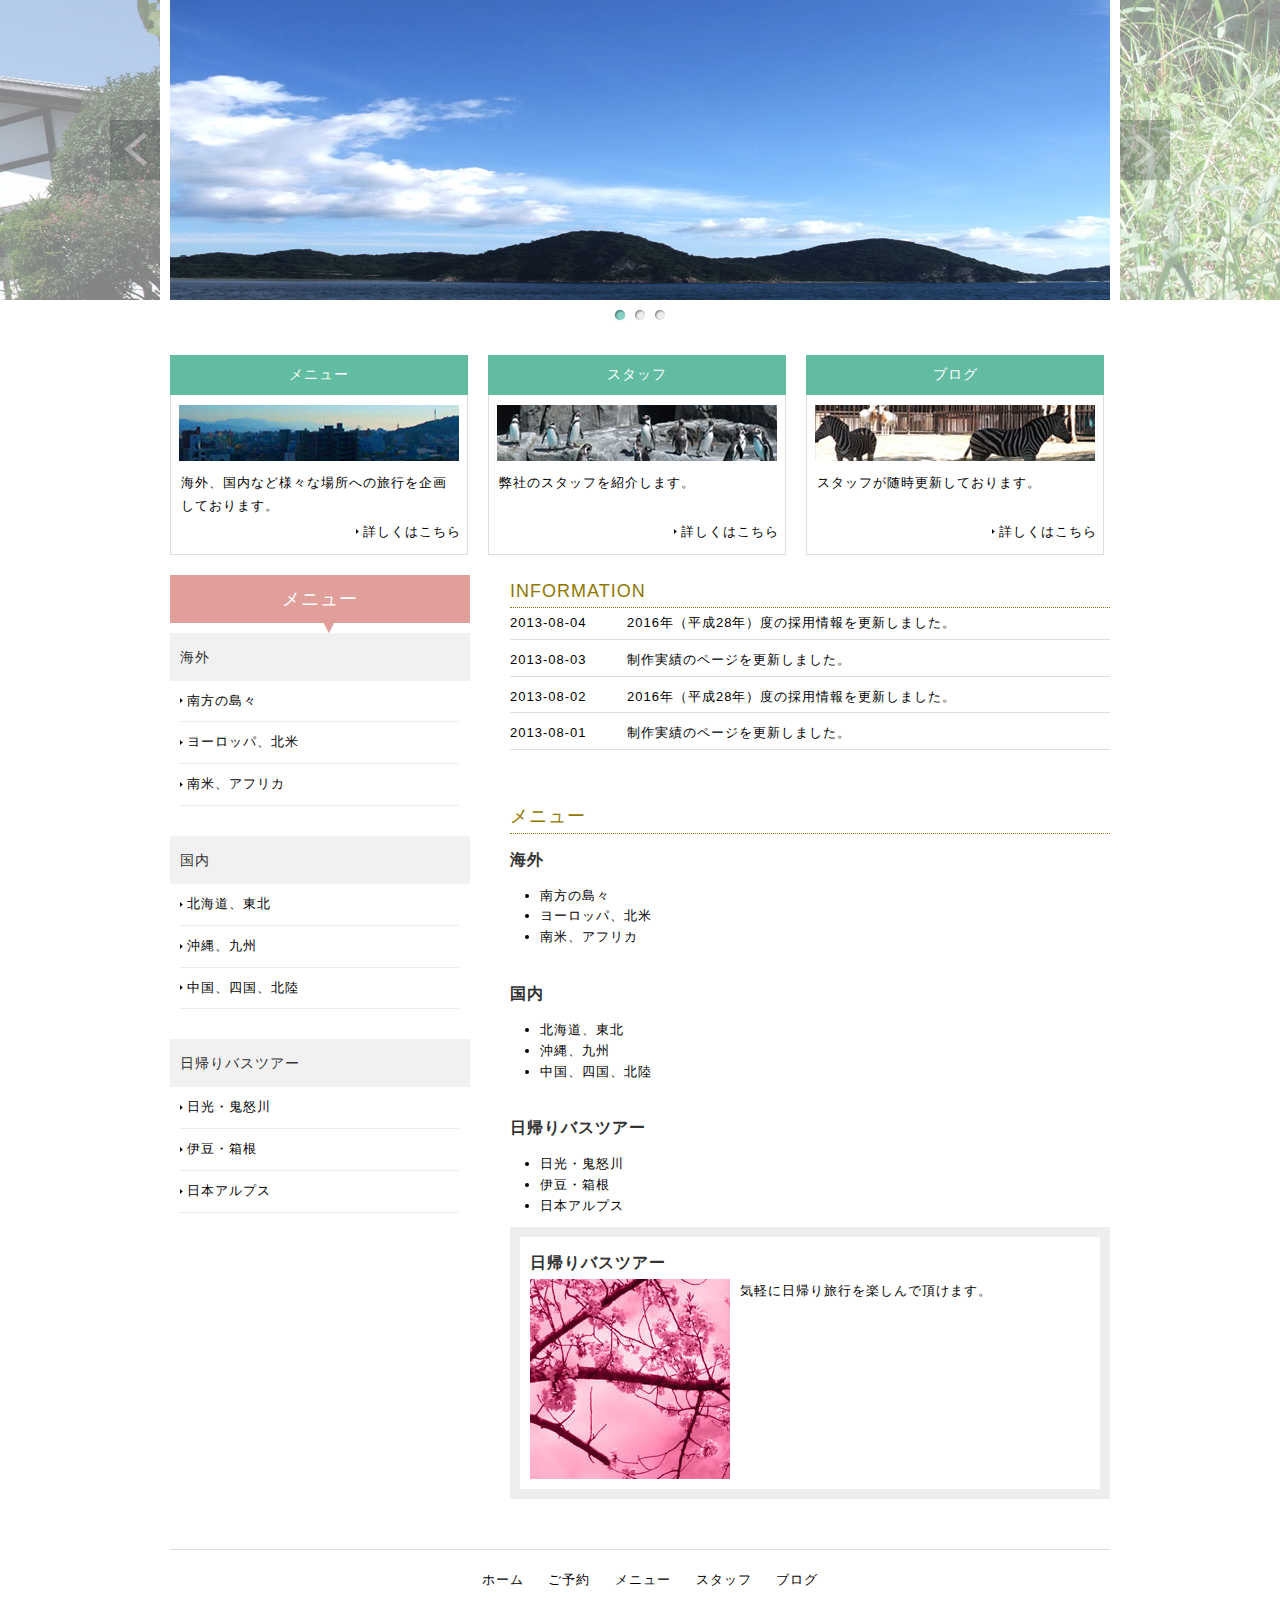
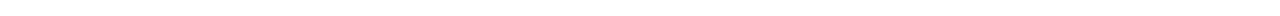
<file: index.html>
﻿<!DOCTYPE html PUBLIC "-//W3C//DTD XHTML 1.0 Transitional//EN" "http://www.w3.org/TR/xhtml1/DTD/xhtml1-transitional.dtd">
<html xmlns="http://www.w3.org/1999/xhtml" xml:lang="ja" lang="ja">
<head>
<meta http-equiv="Content-Type" content="text/html; charset=utf-8" />
<meta http-equiv="Content-Style-Type" content="text/css" />
<meta http-equiv="Content-Script-Type" content="text/javascript" />
<meta http-equiv="imagetoolbar" content="no" />
<meta name="description" content="" />
<meta name="keywords" content="" />
<link rel="stylesheet" href="css/common.css" type="text/css" />
<script type="text/javascript" src="js/jquery.js"></script>
<script type="text/javascript" src="js/common.js"></script>
<script type="text/javascript">
$(function() {
    $('#slide').slideshow({
        autoSlide    : true,
        type         : 'repeat',
        interval     : 3000,
        duration     : 500,
        easing       : 'swing',
        imgHoverStop : true,
        navHoverStop : true,
        prevPosition : 0,
        nextPosition : 0,
        baseWidth    : 940
    });
    $('.slidePrev img').rollover();
    $('.slideNext img').rollover();
    $(window).load(function() {
         $('.topNaviCon').uniformHeight();
    });
});
</script>
<title>旅行代理店</title>
</head>
<body>
<div id="container">
    <div id="header">
        <div id="menu">
            <ul>
                <li class="home active"><a href="index.html">ホーム</a></li>
                <li><a href="sample.html">ご予約</a></li>
                <li><a href="sample.html">メニュー</a></li>
                <li><a href="index.html">スタッフ</a></li>
                <li><a href="index.html">ブログ</a></li>
            </ul>
        </div><!-- /#menu -->
    </div><!-- /#header -->
    <div id="slide">
        <ul class="slideInner">
            <li><a href="index.html"><img src="images/icatch01.jpg" alt="" /></a></li>
            <li><a href="index.html"><img src="images/icatch02.jpg" alt="" /></a></li>
            <li><a href="index.html"><img src="images/icatch03.jpg" alt="" /></a></li>
        </ul>
        <div class="slidePrev"><img src="images/nav_prev.png" alt="前へ" title="" /></div>
        <div class="slideNext"><img src="images/nav_next.png" alt="次へ" title="" /></div>
        <div class="controlNav"></div>
    </div><!--/slide-->
    <div id="contents">
       <div class="topNavi">
            <div class="topNaviColumn">
                <h2>メニュー</h2>
                <div class="topNaviCon">
                    <div class="topNaviPhoto"><img src="images/photo01.jpg" alt="" /></div>
                    <p>海外、国内など様々な場所への旅行を企画しております。</p>
                    <p class="topNaviDetail"><a href="index.html">詳しくはこちら</a></p>
                </div><!-- /.topNaviCon -->
            </div><!-- /.topNaviColumn -->
            <div class="topNaviColumn">
                <h2>スタッフ</h2>
                <div class="topNaviCon">
                    <div class="topNaviPhoto"><img src="images/photo02.jpg" alt="" /></div>
                    <p>弊社のスタッフを紹介します。</p>
                    <p class="topNaviDetail"><a href="index.html">詳しくはこちら</a></p>
                </div><!-- /.topNaviCon -->
            </div><!-- /.topNaviColumn -->
            <div class="topNaviColumn">
                <h2>ブログ</h2>
                <div class="topNaviCon">
                    <div class="topNaviPhoto"><img src="images/photo03.jpg" alt="" /></div>
                    <p>スタッフが随時更新しております。</p>
                    <p class="topNaviDetail"><a href="index.html">詳しくはこちら</a></p>
                </div><!-- /.topNaviCon -->
            </div><!-- /.topNaviColumn -->
        </div><!-- /.topNavi -->
        <div id="conR">
            <div class="information">
                <h3>INFORMATION</h3>
                <dl>
                    <dt>2013-08-04</dt>
                    <dd><a href="sample.html">2016年（平成28年）度の採用情報</a>を更新しました。</dd>
                    <dt>2013-08-03</dt>
                    <dd><a href="sample.html">制作実績のページ</a>を更新しました。</dd>
                    <dt>2013-08-02</dt>
                    <dd><a href="sample.html">2016年（平成28年）度の採用情報</a>を更新しました。</dd>
                    <dt>2013-08-01</dt>
                    <dd><a href="sample.html">制作実績のページ</a>を更新しました。</dd>
                </dl>
            </div><!-- /.information -->
            <h3>メニュー</h3>
            <h4>海外</h4>
            <ul>
                <li><a href="index.html">南方の島々</a></li>
                <li><a href="index.html">ヨーロッパ、北米</a></li>
                <li><a href="index.html">南米、アフリカ</a></li>
            </ul>
            <h4>国内</h4>
            <ul>
                <li><a href="index.html">北海道、東北</a></li>
                <li><a href="index.html">沖縄、九州</a></li>
                <li><a href="index.html">中国、四国、北陸</a></li>
            </ul>
            <h4>日帰りバスツアー</h4>
            <ul>
                <li><a href="index.html">日光・鬼怒川</a></li>
                <li><a href="index.html">伊豆・箱根</a></li>
                 <li><a href="index.html">日本アルプス</a></li>
           </ul>
            <div class="box">
                <h4>日帰りバスツアー</h4>
                <img src="images/photo04.jpg" alt="" />
                <p class="first">気軽に日帰り旅行を楽しんで頂けます。</p>
            </div><!-- /.box -->
        </div><!-- /.conR -->
        <div id="conL">
            <div class="submenu">
            <h3>メニュー</h3>
                <h4>海外</h4>
                <ul>
                <li><a href="index.html">南方の島々</a></li>
                <li><a href="index.html">ヨーロッパ、北米</a></li>
                <li><a href="index.html">南米、アフリカ</a></li>
                </ul>
                <h4>国内</h4>
                <ul>
                <li><a href="index.html">北海道、東北</a></li>
                <li><a href="index.html">沖縄、九州</a></li>
                <li><a href="index.html">中国、四国、北陸</a></li>
                </ul>
                <h4>日帰りバスツアー</h4>
                <ul>
                <li><a href="index.html">日光・鬼怒川</a></li>
                <li><a href="index.html">伊豆・箱根</a></li>
                 <li><a href="index.html">日本アルプス</a></li>
               </ul>
            </div><!-- /.submenu -->
        </div><!-- /.conL -->
    </div><!-- /#contents -->
    <div id="footMenu">
        <ul>
            <li><a href="index.html">ホーム</a></li>
            <li><a href="sample.html">ご予約</a></li>
            <li><a href="sample.html">メニュー</a></li>
            <li><a href="index.html">スタッフ</a></li>
            <li><a href="index.html">ブログ</a></li>
        </ul>
    </div><!-- /#footerMenu -->
</div><!-- /#container -->
<div id="pageTop">
    <a href="#">Page Top</a>
</div><!-- /#pageTop -->
</body>
</html>
</file>
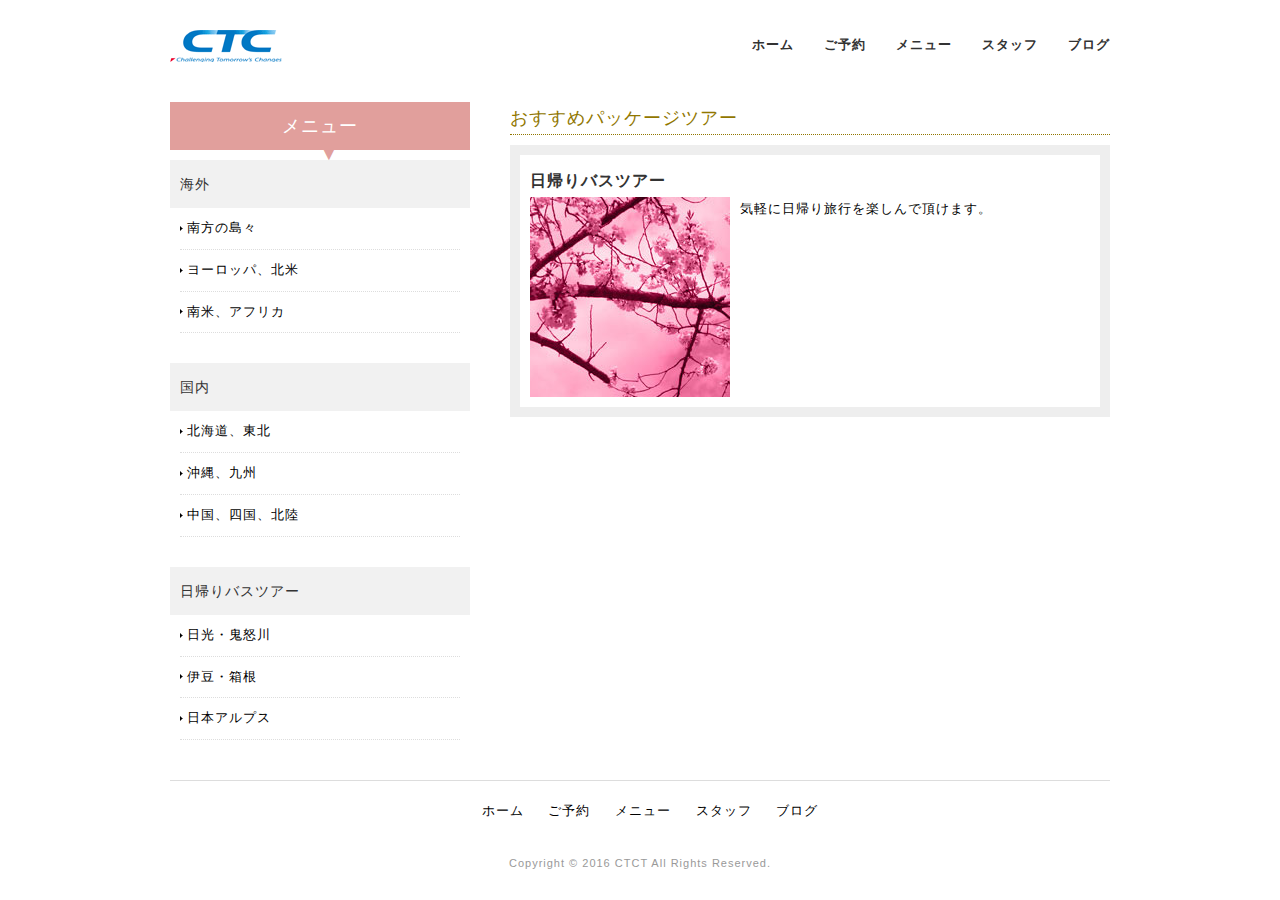
<file: sample.html>
﻿<!DOCTYPE html PUBLIC "-//W3C//DTD XHTML 1.0 Transitional//EN" "http://www.w3.org/TR/xhtml1/DTD/xhtml1-transitional.dtd">
<html xmlns="http://www.w3.org/1999/xhtml" xml:lang="ja" lang="ja">
<head>
<meta http-equiv="Content-Type" content="text/html; charset=utf-8" />
<meta http-equiv="Content-Style-Type" content="text/css" />
<meta http-equiv="Content-Script-Type" content="text/javascript" />
<meta http-equiv="imagetoolbar" content="no" />
<meta name="description" content="" />
<meta name="keywords" content="" />
<link rel="stylesheet" href="css/common.css" type="text/css" />
<script type="text/javascript" src="js/jquery.js"></script>
<script type="text/javascript" src="js/common.js"></script>
<title>CTC旅行代理店</title>
</head>
<body>
<div id="container">
    <div id="header">
        <h1><a href="index.html"><img src="images/logo.png" alt="CTCT" /></a></h1>
        <div id="menu">
            <ul>
                <li class="home active"><a href="index.html">ホーム</a></li>
                <li><a href="sample.html">ご予約</a></li>
                <li><a href="sample.html">メニュー</a></li>
                <li><a href="index.html">スタッフ</a></li>
                <li><a href="index.html">ブログ</a></li>
            </ul>
        </div><!-- /#menu -->
    </div><!-- /#header -->
    <div id="contents">
        <div id="conR">
            <h3>おすすめパッケージツアー</h3>
            <div class="box">
                <h4>日帰りバスツアー</h4>
                <img src="images/photo04.jpg" alt="" />
                <p class="first">気軽に日帰り旅行を楽しんで頂けます。</p>
            </div><!-- /.box -->
        </div><!-- /#conL -->
        <div id="conL">
            <div class="submenu">
            <h3>メニュー</h3>
            <h4>海外</h4>
            <ul>
                <li><a href="index.html">南方の島々</a></li>
                <li><a href="index.html">ヨーロッパ、北米</a></li>
                <li><a href="index.html">南米、アフリカ</a></li>
            </ul>
            <h4>国内</h4>
            <ul>
                <li><a href="index.html">北海道、東北</a></li>
                <li><a href="index.html">沖縄、九州</a></li>
                <li><a href="index.html">中国、四国、北陸</a></li>
            </ul>
            <h4>日帰りバスツアー</h4>
            <ul>
                <li><a href="index.html">日光・鬼怒川</a></li>
                <li><a href="index.html">伊豆・箱根</a></li>
                 <li><a href="index.html">日本アルプス</a></li>
           </ul>
            </div><!-- /.submenu -->
        </div><!-- /#conR -->
    </div><!-- /#contents -->
    <div id="footMenu">
        <ul>
            <li><a href="index.html">ホーム</a></li>
            <li><a href="sample.html">ご予約</a></li>
            <li><a href="sample.html">メニュー</a></li>
            <li><a href="index.html">スタッフ</a></li>
            <li><a href="index.html">ブログ</a></li>
        </ul>
    </div><!-- /#footerMenu -->
    <div id="footer">
        <div class="copyright">Copyright &copy; 2016 CTCT All Rights Reserved.</div>
    </div><!-- /#footer -->
</div><!-- /#container -->
<div id="pageTop">
    <a href="#">Page Top</a>
</div><!-- /#pageTop -->
</body>
</html>
</file>
<file: css/common.css>
@charset "UTF-8";

/* ========BASIC======== */
html {
    overflow-y:scroll;
}

body {
    margin:0;
    padding:0;
    line-height:1.6;
    letter-spacing:1px;
    font-family:"Hiragino Kaku Gothic Pro",HiraKakuPro-W3,"ヒラギノ角ゴ Pro W3","メイリオ", Meiryo,"ＭＳ Ｐゴシック",verdana,sans-serif;
    font-size:13px;
    color:#000;
}

br {
    letter-spacing:normal;
}

a {
    color:#000;
    text-decoration:none;
}
a:hover {
    color:#917700;
    text-decoration:underline;
}

img {
    border:0;
    vertical-align:bottom;
}

h1,h2,h3,h4,h5,h6 {
    margin:0;
}

h2 {
    clear:both;
    padding:0 10px;
    color:#000;
    font-size:24px;
    font-weight:normal;
    line-height:1.4;
    text-align:center;
}

h3 {
    clear:both;
    margin:50px 0 0 0;
    font-size:18px;
    font-weight:normal;
    color:#917700;
    line-height:1.8;
    border-bottom:1px dotted #917700;
}
h2 + h3 {
    margin-top:20px;
}
h3:first-child {
    margin-top:0;
}

h3 + h4 {
    margin-top:10px;
}
h4 {
    margin:30px 0 0 0;
    color:#333;
    font-weight:bold;
    font-size:16px;
    line-height:2.0;
    border:0;
}

h5 {
    line-height:2.0;
    font-size:14px;
    color:#000;
    font-weight:normal;
}

h6 {
    font-size:14px;
    font-weight:normal;
    color:#917700;
    line-height:2.0;
}

p {
    margin:0.5em 0 1em 0;
    line-height:1.8;
}

ul,ol,dl {
    margin:10px 0;
    padding:0;
}

li {
    padding:0;
    margin:0 0 0 30px;
}

dt {
    margin:0;
    padding:0;
}

dd {
    margin:0 0 1em 0;
    padding:10px;
    background:#f1f1f1;
}

table {
    width:600px;
    margin:10px 0;
    border-collapse:collapse;
    border:1px solid #999;
    border-spacing:0;
    line-height:1.8;
}

table th {
    padding:5px;
    border:1px solid #999;
    border-width:0 0 1px 1px;
    background:#EFEBEF;
    font-weight:bold;
    text-align:left;
}

table td {
    padding:5px;
    border:1px solid #999;
    border-width:0 0 1px 1px;
    text-align:left;
}

/* ========TEMPLATE LAYOUT======== */
#container {
    width:100%;
    margin:0 auto;
    background:#fff;
}

#header {
    position:relative;
    width:940px;
    margin:0 auto;
}

#menu {
    position:absolute;
    right:0;
    top:35px;
}

#contents {
    clear:both;
    overflow:hidden;
    width:940px;
    padding:10px 0;
    margin:0 auto;
}

#conL {
    float:left;
    width:300px;
}

#conR {
    float:right;
    width:600px;
}

#footMenu {
    clear:both;
    width:940px;
    margin:30px auto 0 auto;
}

#footer {
    clear:both;
    width:940px;
    margin:0 auto;
}

/* ========HEADER CUSTOMIZE======== */
#header h1 {
    margin:0;
    padding:30px 0;
    font-size:30px;
    color:#770000;
    line-height:1.0;
}

#header h1 a {
    color:#770000;
}

#header h1 a:hover {
    color:#770000;
}

/* ========MENU CUSTOMIZE======== */
#menu ul {
    margin:0;
    padding:0;
    list-style:none;
}

#menu li {
    overflow:hidden;
    float:left;
    margin:0;
    padding:0 0 0 30px;
}

#menu li a {
    display:block;
    font-weight:bold;
    color:#333;
    outline:none;
    text-decoration:none;
}

#menu li a:hover {
    color:#333;
    border-bottom:3px solid #917700;
    text-decoration:none;
}

/* ========HEADIMAGE CUSTOMIZE======== */
#slide {
    position:relative;
    overflow:hidden;
    padding-bottom:25px;
}

.slidePrev {
    position:absolute;
    cursor:pointer;
    z-index:100;
}

.slideNext {
    position:absolute;
    cursor:pointer;
    z-index:100;
}

.slidePrev img {
    position:absolute;
    width:50px;
    height:60px;
}

.slideNext img {
    position:absolute;
    width:50px;
    height:60px;
}

.slideInner {
    position:relative;
    margin:0;
    padding:0;
}
.slideInner li {
    float:left;
    margin:0;
    padding:0;
    list-style:none;
}
.slideInner li img {
    margin:0 5px;
    padding:0;
}

.filterPrev {
    position:absolute;
    left:0;
    opacity:0.5;
    filter:alpha(opacity=50);
    background-color:#fff;
}

.filterNext {
    position:absolute;
    right:0;
    opacity:0.5;
    filter:alpha(opacity=50);
    background-color:#fff;
}

.controlNav {
      position:absolute;
      float:left;
      left:50%;
      bottom:0;
}
.controlNav span {
      position:relative;
      left:-50%;
      float:left;
      margin:5px;
      -webkit-border-radius:5px;
      -moz-border-radius:5px;
      border-radius:5px;
      width:10px;
      height:10px;
      overflow:hidden;
      -webkit-box-shadow:1px 1px 2px rgba(0, 0, 0, 0.5) inset;
      -moz-box-shadow:1px 1px 2px rgba(0, 0, 0, 0.5) inset;
      box-shadow:1px 1px 2px rgba(0, 0, 0, 0.5) inset;
      background:#eee;
      text-indent:-9999px;
      vertical-align:middle;
}
.controlNav span:hover {
      background:#ccc;
      cursor:pointer;
}
.controlNav span.current {
      -webkit-box-shadow:1px 1px 2px rgba(0, 0, 0, 0.5) inset, 0 0 2px rgba(133, 209, 198, 0.5);
      -moz-box-shadow:1px 1px 2px rgba(0, 0, 0, 0.5) inset, 0 0 2px rgba(133, 209, 198, 0.5);
      box-shadow:1px 1px 2px rgba(0, 0, 0, 0.5) inset, 0 0 2px rgba(133, 209, 198, 0.5);
      background:#85d1c6;
}

/* ========MAINCONTENTS CUSTOMIZE======== */
/* TOPNAVI CUSTOMIZE */
.topNavi {
    overflow:hidden;
    position:relative;
    margin-left:-20px;
    margin-top:20px;
    margin-bottom:20px;
}

* html .topNavi {
    height:1em;
    overflow:visible;
}

.topNaviColumn {
    display:inline;
    width:298px;
    float:left;
    margin-left:20px;
}

.topNaviImg {
    margin:0;
    padding:0;
}

.topNaviDetail {
    position:absolute;
    bottom:0;
    width:280px;
    text-align:right;
}

.topNaviDetail a {
    padding:0 0 0 7px;
    background:url("../images/bg_arrow.gif") no-repeat left 50%;
}

.topNaviCon {
    position:relative;
    border-left:1px solid #ddd;
    border-right:1px solid #ddd;
    border-bottom:1px solid #ddd;
    padding:0 0 2em 0;
}

.topNavi h2 {
    padding:10px 0;
    color:#fff;
    font-size:14px;
    background:#61bca1;
}

.topNavi p {
    margin:10px;
}

.topNaviPhoto img {
    margin:10px 8px 0 8px;
}

/* INFORMATION CUSTOMIZE */
.information {
    margin-bottom:20px;
}

.information dl {
    margin:0;
}
.information dt {
    float:left;
    padding-top:5px;
}

.information dd {
    margin:0 0 5px 0;
    padding:5px 0px 5px 9em;
    border-bottom:1px solid #ddd;
    background:none;
}

/* SUBMENU CUSTOMIZE */
.submenu h3 {
    position:relative;
    text-align:center;
    margin:0;
    padding:15px 0;
    line-height:1.0;
    color:#fff;
    border:none;
    background:#e19f9c;
}
.submenu h3:after {
    content:'▼';
    position:absolute;
    bottom:-13px;
    left:50%;
    float:left;
    color:#e19f9c;
}

.submenu h4 {
    padding:10px;
    font-weight:normal;
font-size:14px;
    background:#f1f1f1;
}
.submenu ul {
    margin:0 10px;
    padding:0;
}
.submenu li {
    margin:0;
    padding:0 0 0 7px;
    list-style:none;
    border-bottom:1px dotted #ddd;
    background:url("../images/bg_arrow.gif") no-repeat left 50%;
}
.submenu li a {
    display:block;
    padding:10px 0;
    text-decoration:none;
}

.submenu p {
    margin:10px;
}

/* BANNER CUSTOMIZE */
.bnrL {
    margin:20px 0;
}

.bnrL ul {
    margin:0 -15px 0 0;
    padding:0;
    overflow:hidden;
}

.bnrL li {
    float:left;
    margin:0 15px 0 0;
    padding:0;
    list-style:none;
    margin-bottom:10px;
}

.bnrR {
    width:278px;
    margin:20px 0;
    padding:10px;
    border:1px solid #ddd;
}

.bnrR ul {
    margin:0 0 -10px 0;
    padding:0;
}

.bnrR li {
    margin:0;
    padding:10px;
    list-style:none;
    margin-bottom:10px;
    background:#eee;
}

/* BOX CUSTOMIZE */
.box {
    overflow:hidden;
    margin:10px 0;
    padding:10px;
    border:10px solid #eee;
}

.box h4 {
    margin-top:0;
}

.box img {
    float:left;
}

.box p {
    margin-left:210px;
}

.first {
    margin-top:0;
}

/* ========FOOTMENU CUSTOMIZE======== */
#footMenu ul {
    margin:5px 0;
    padding:20px 0;
    text-align:center;
    border-top:1px solid #ddd;
}

#footMenu li {
    display:inline;
    margin:0 0 0 20px;
    list-style:none;
}

#footMenu li a {
    color:#000;
    text-decoration:none;
}

#footMenu li a:hover {
    color:#666;
    text-decoration:underline;
}

/* ========FOOTER CUSTOMIZE======== */
.copyright {
    font-style:normal;
    font-size:11px;
    color:#999;
    line-height:3.0;
    text-align:center;
}

/* ========PAGRTOP CUSTOMIZE========= */
#pageTop {
    position:fixed;
    right:20px;
    bottom:20px;
}

#pageTop a {
    display:block;
    padding:30px 30px 30px 42px;
    color:#fff;
    font-size:11px;
    text-decoration:none;
    background:#61bca1 url("../images/bg_pagetop.gif") 30px 50% no-repeat;
    -webkit-border-radius:10px;
    -moz-border-radius:10px;
    border-radius:10px;
}
#pageTop a:hover {
    background:#70d3b6 url("../images/bg_pagetop.gif") 30px 50% no-repeat;
}
</file>
